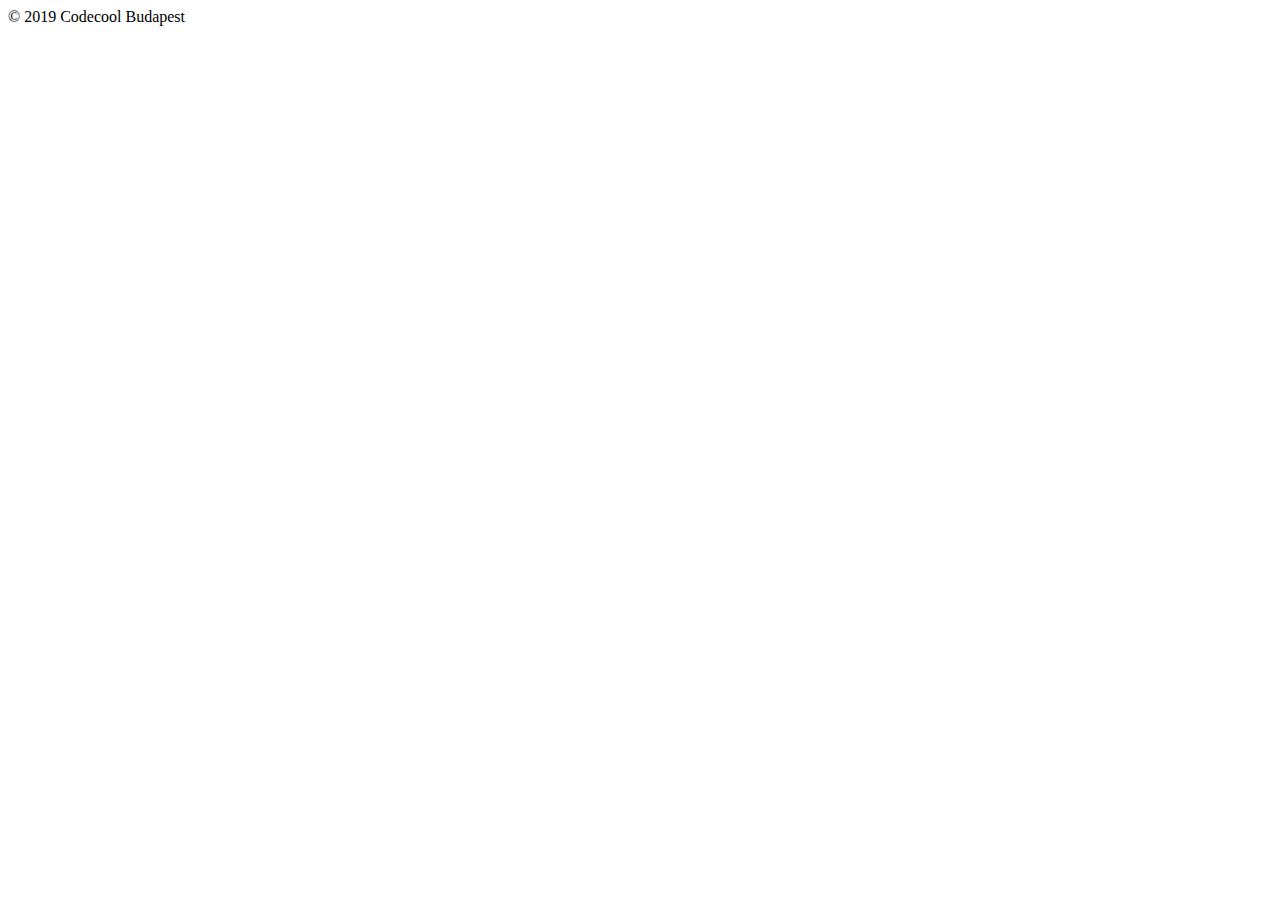
<file: src/main/webapp/templates/footer.html>
<!doctype html>
<html lang="en" xmlns="http://www.w3.org/1999/xhtml" xmlns:th="http://www.thymeleaf.org">
<body>

<div th:fragment="copy">
    <div class="footer-card">
        <div class="card-body">
            &copy; 2019 Codecool Budapest
        </div>
    </div>
</div>

</body>
</html>
</file>
